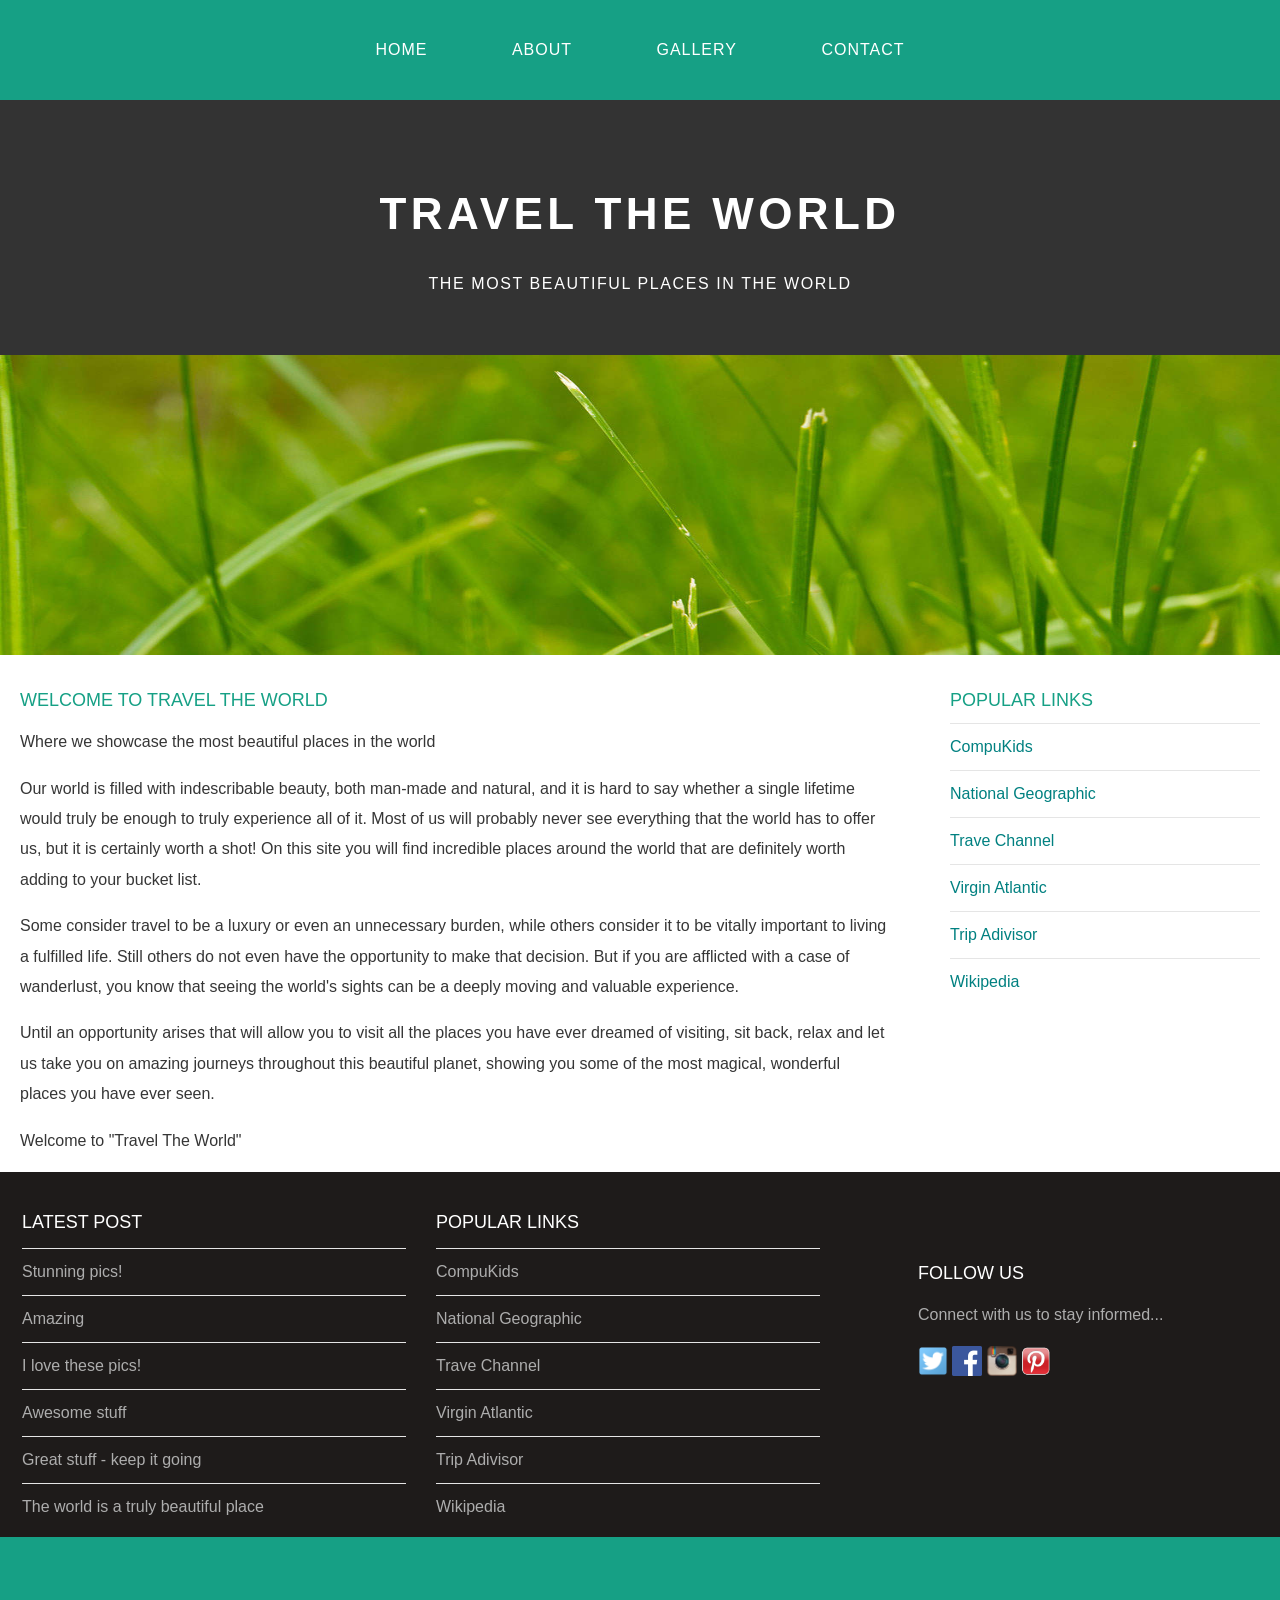
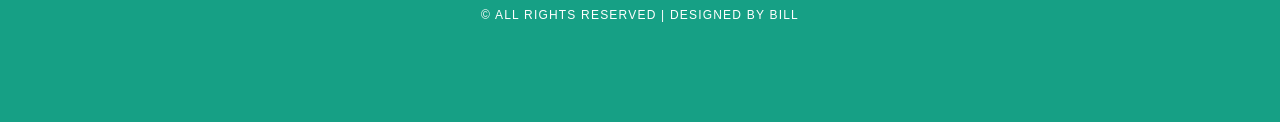
<file: index.html>
<!DOCTYPE html>
<html>
    <head>
        <title>Travel The World</title>
        <link rel="stylesheet" href="style.css"/>
    </head>
    
    <body>
        <div id="menu">
            <ul>
                <li><a href="#">Home</a></li>
                <li><a href="about.html">About</a></li>
                <li><a href="gallery.html">Gallery</a></li>
                <li><a href="contact.html">Contact</a></li>
            </ul>
        </div>

        <div id="header">
            <h1>TRAVEL THE WORLD</h1>
            <p>THE MOST BEAUTIFUL PLACES IN THE WORLD</p>
        </div>

        <div id="banner">
            <img src="images/pic01.jpg"/>
        </div>

        <div id="page">
            <div id="content">
                <h2>Welcome to Travel The World</h2>
                <p>Where we showcase the most beautiful places in the world</p>
                <p>Our world is filled with indescribable beauty, both man-made and natural, and it is hard to say whether a single lifetime would truly be enough to truly experience all of it. Most of us will probably never see everything that the world has to offer us, but it is certainly worth a shot! On this site you will find incredible places around the world that are definitely worth adding to your bucket list.</p>
                <p>Some consider travel to be a luxury or even an unnecessary burden, while others consider it to be vitally important to living a fulfilled life. Still others do not even have the opportunity to make that decision. But if you are afflicted with a case of wanderlust, you know that seeing the world's sights can be a deeply moving and valuable experience.</p>
                <p>Until an opportunity arises that will allow you to visit all the places you have ever dreamed of visiting, sit back, relax and let us take you on amazing journeys throughout this beautiful planet, showing you some of the most magical, wonderful places you have ever seen.</p>
                <p>Welcome to "Travel The World"</p>
            </div>
            <div id="sidebar">
                <h2>Popular Links</h2>
                <ul class="styled">
                    <li><a href="http://www.compukids.me">CompuKids</a></li>
                    <li><a href="http://www.nationalgeographic.com/">National Geographic</a></li>
                    <li><a href="http://www.travelchannel.com/">Trave Channel</a></li>
                    <li><a href="http://www.virgin-atlantic.com/us/en.html">Virgin Atlantic</a></li>
                    <li><a href="http://www.tripadvisor.com">Trip Adivisor</a></li>
                    <li><a href="https://en.wikipedia.org/wiki/Main_Page">Wikipedia</a></li>
                    </ul>
            </div>
        </div>

        <div id="footer">
            <div id="box1">
                <h2>Latest Post</h2>
                <ul class="styled">
                    <li><a href="#">Stunning pics!</a></li>
                    <li><a href="#">Amazing</a></li>
                    <li><a href="#">I love these pics!</a></li>
                    <li><a href="#">Awesome stuff</a></li>
                    <li><a href="#">Great stuff - keep it going</a></li>
                    <li><a href="#">The world is a truly beautiful place</a></li>
                    </ul>
            </div>
            <h2>Popular Links</h2>
            <div id="box2">
                <ul class="styled">
                    <li><a href="http://www.compukids.me">CompuKids</a></li>
                    <li><a href="http://www.nationalgeographic.com/">National Geographic</a></li>
                    <li><a href="http://www.travelchannel.com/">Trave Channel</a></li>
                    <li><a href="http://www.virgin-atlantic.com/us/en.html">Virgin Atlantic</a></li>
                    <li><a href="http://www.tripadvisor.com">Trip Adivisor</a></li>
                    <li><a href="https://en.wikipedia.org/wiki/Main_Page">Wikipedia</a></li>
                    </ul>
            </div>
            <div id="box3">
                <h2>Follow us</h2>
                <p>Connect with us to stay informed...</p>
                    <a href="#"><img src="images/twitter.png" height="30"/></a>
                    <a href="#"><img src="images/facebook.png" height="30"/></a>
                    <a href="#"><img src="images/instagram.png" height="30"/></a>
                    <a href="#"><img src="images/pinterest.png" height="30"/></a>
            </div>
        </div>
        <div id="copyright">
                <p>&copy; All Rights Reserved | Designed by Bill</p>
            </div>

    </body>
</html>
</file>
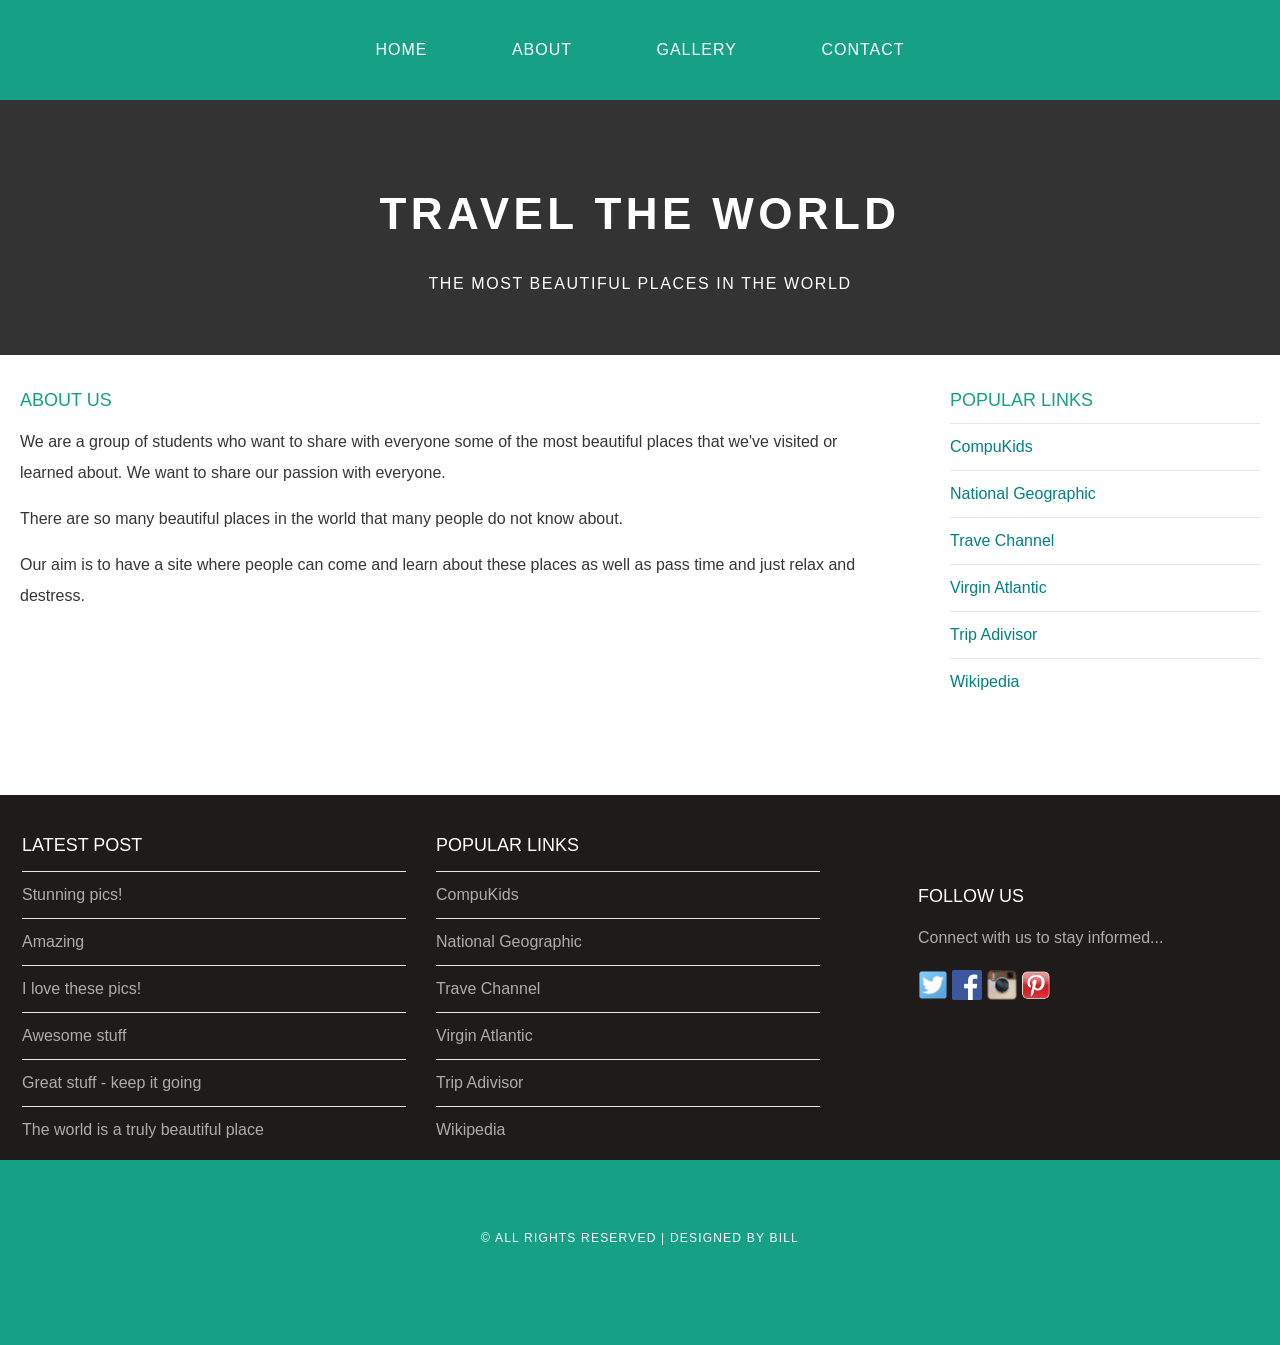
<file: about.html>
<!DOCTYPE html>
<html>
    <head>
        <title>Travel The World</title>
        <link rel="stylesheet" href="style.css"/>
    </head>
    
    <body>
        <div id="menu">
            <ul>
                <li><a href="index.html">Home</a></li>
                <li><a href="#">About</a></li>
                <li><a href="gallery.html">Gallery</a></li>
                <li><a href="contact.html">Contact</a></li>
            </ul>
        </div>

        <div id="header">
            <h1>TRAVEL THE WORLD</h1>
            <p>THE MOST BEAUTIFUL PLACES IN THE WORLD</p>
        </div>

        <div id="page">
            <div id="content">
                <h2>About us</h2>
                <p>We are a group of students who want to share with everyone some of the most beautiful places that we've visited or learned about. We want to share our passion with everyone.</p>
                <p>There are so many beautiful places in the world that many people do not know about. </p>
                <p>Our aim is to have a site where people can come and learn about these places as well as pass time and just relax and destress. </p>
            </div>
            <div id="sidebar">
                <h2>Popular Links</h2>
                <ul class="styled">
                    <li><a href="http://www.compukids.me">CompuKids</a></li>
                    <li><a href="http://www.nationalgeographic.com/">National Geographic</a></li>
                    <li><a href="http://www.travelchannel.com/">Trave Channel</a></li>
                    <li><a href="http://www.virgin-atlantic.com/us/en.html">Virgin Atlantic</a></li>
                    <li><a href="http://www.tripadvisor.com">Trip Adivisor</a></li>
                    <li><a href="https://en.wikipedia.org/wiki/Main_Page">Wikipedia</a></li>
                    </ul>
            </div>
        </div>

        <div id="footer">
            <div id="box1">
                <h2>Latest Post</h2>
                <ul class="styled">
                    <li><a href="#">Stunning pics!</a></li>
                    <li><a href="#">Amazing</a></li>
                    <li><a href="#">I love these pics!</a></li>
                    <li><a href="#">Awesome stuff</a></li>
                    <li><a href="#">Great stuff - keep it going</a></li>
                    <li><a href="#">The world is a truly beautiful place</a></li>
                    </ul>
            </div>
            <h2>Popular Links</h2>
            <div id="box2">
                <ul class="styled">
                    <li><a href="http://www.compukids.me">CompuKids</a></li>
                    <li><a href="http://www.nationalgeographic.com/">National Geographic</a></li>
                    <li><a href="http://www.travelchannel.com/">Trave Channel</a></li>
                    <li><a href="http://www.virgin-atlantic.com/us/en.html">Virgin Atlantic</a></li>
                    <li><a href="http://www.tripadvisor.com">Trip Adivisor</a></li>
                    <li><a href="https://en.wikipedia.org/wiki/Main_Page">Wikipedia</a></li>
                    </ul>
            </div>
            <div id="box3">
                <h2>Follow us</h2>
                <p>Connect with us to stay informed...</p>
                    <a href="#"><img src="images/twitter.png" height="30"/></a>
                    <a href="#"><img src="images/facebook.png" height="30"/></a>
                    <a href="#"><img src="images/instagram.png" height="30"/></a>
                    <a href="#"><img src="images/pinterest.png" height="30"/></a>
            </div>
        </div>
        <div id="copyright">
                <p>&copy; All Rights Reserved | Designed by Bill</p>
            </div>

    </body>
</html>
</file>
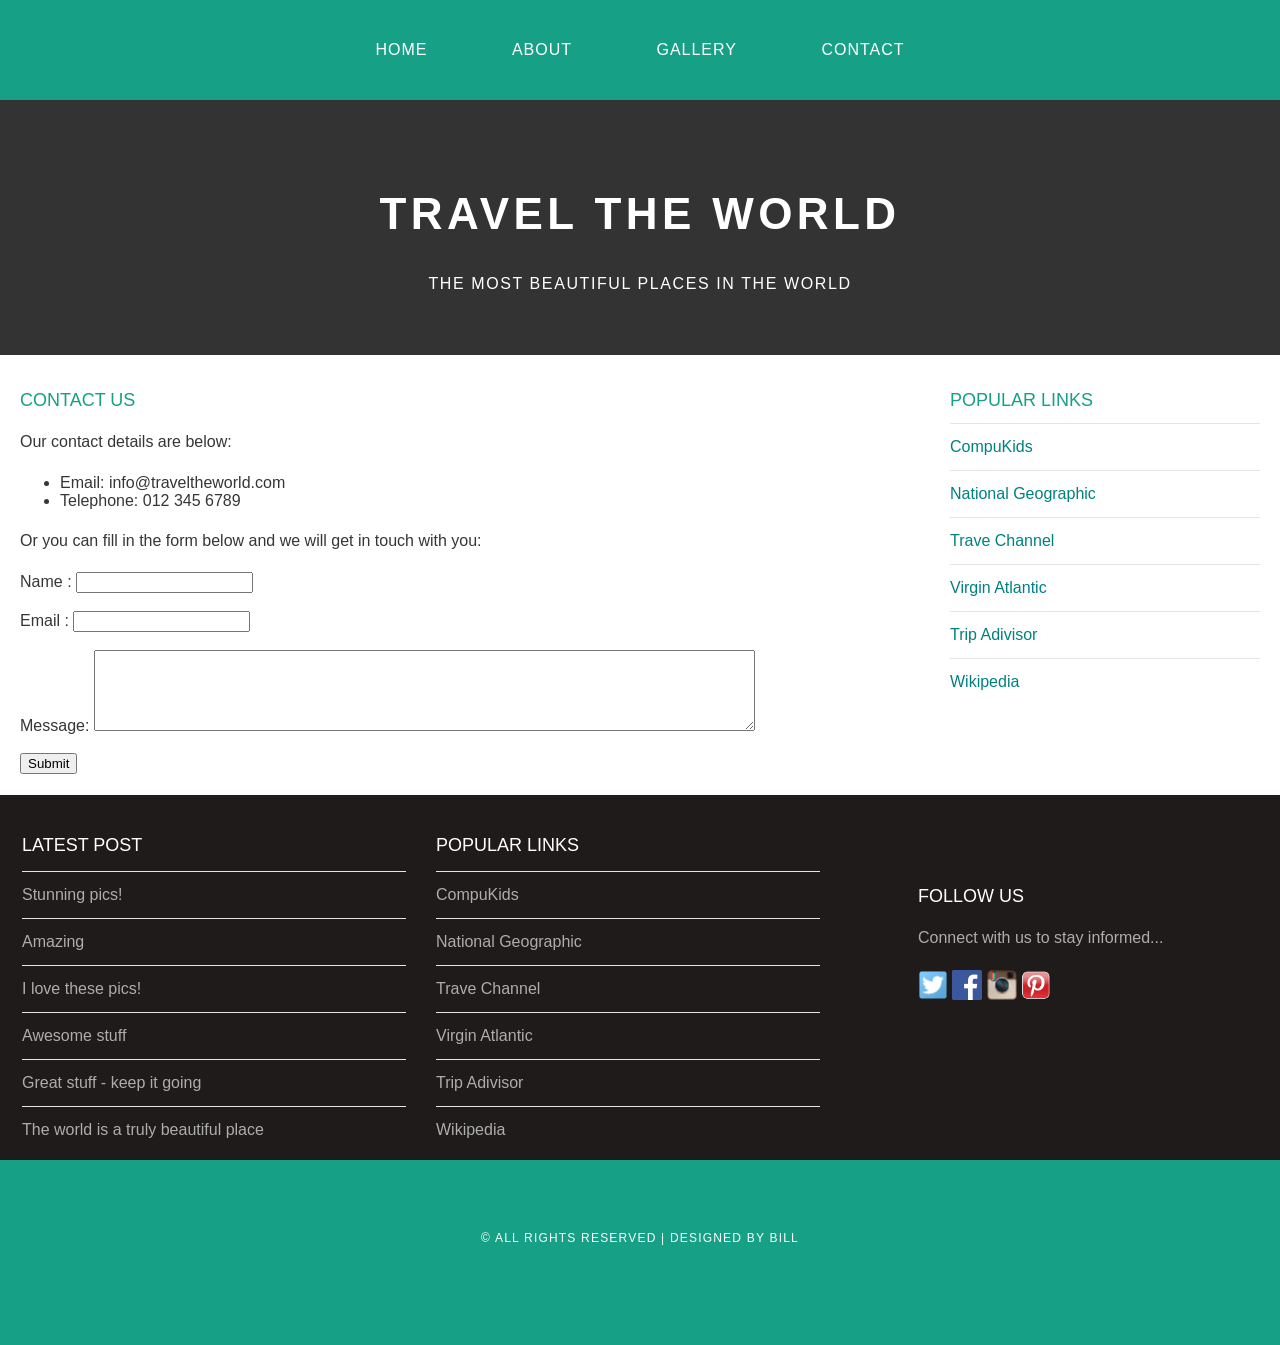
<file: contact.html>
<!DOCTYPE html>
<html>
    <head>
        <title>Travel The World</title>
        <link rel="stylesheet" href="style.css"/>
    </head>
    
    <body>
        <div id="menu">
            <ul>
                <li><a href="index.html">Home</a></li>
                <li><a href="about.html">About</a></li>
                <li><a href="gallery.html">Gallery</a></li>
                <li><a href="#">Contact</a></li>
            </ul>
        </div>

        <div id="header">
            <h1>TRAVEL THE WORLD</h1>
            <p>THE MOST BEAUTIFUL PLACES IN THE WORLD</p>
        </div>

        <div id="page">
            <div id="content">
                <h2>Contact Us</h2>
                <p>Our contact details are below:</p>
                <ul class="style1">
                <li>Email: info@traveltheworld.com</li>
                <li>Telephone: 012 345 6789</li>
                </ul>

                <p>Or you can fill in the form below and we will get in touch with you:</p>
                <form>
                Name     : <input type="text" /><br/><br/>
                Email     : <input type="email" /><br/><br/>
                Message: <textarea cols="80" rows="5"></textarea><br/><br/>
                <input type="submit" value="Submit"/>
                </form>
            </div>
            <div id="sidebar">
                <h2>Popular Links</h2>
                <ul class="styled">
                    <li><a href="http://www.compukids.me">CompuKids</a></li>
                    <li><a href="http://www.nationalgeographic.com/">National Geographic</a></li>
                    <li><a href="http://www.travelchannel.com/">Trave Channel</a></li>
                    <li><a href="http://www.virgin-atlantic.com/us/en.html">Virgin Atlantic</a></li>
                    <li><a href="http://www.tripadvisor.com">Trip Adivisor</a></li>
                    <li><a href="https://en.wikipedia.org/wiki/Main_Page">Wikipedia</a></li>
                    </ul>
            </div>
        </div>

        <div id="footer">
            <div id="box1">
                <h2>Latest Post</h2>
                <ul class="styled">
                    <li><a href="#">Stunning pics!</a></li>
                    <li><a href="#">Amazing</a></li>
                    <li><a href="#">I love these pics!</a></li>
                    <li><a href="#">Awesome stuff</a></li>
                    <li><a href="#">Great stuff - keep it going</a></li>
                    <li><a href="#">The world is a truly beautiful place</a></li>
                    </ul>
            </div>
            <h2>Popular Links</h2>
            <div id="box2">
                <ul class="styled">
                    <li><a href="http://www.compukids.me">CompuKids</a></li>
                    <li><a href="http://www.nationalgeographic.com/">National Geographic</a></li>
                    <li><a href="http://www.travelchannel.com/">Trave Channel</a></li>
                    <li><a href="http://www.virgin-atlantic.com/us/en.html">Virgin Atlantic</a></li>
                    <li><a href="http://www.tripadvisor.com">Trip Adivisor</a></li>
                    <li><a href="https://en.wikipedia.org/wiki/Main_Page">Wikipedia</a></li>
                    </ul>
            </div>
            <div id="box3">
                <h2>Follow us</h2>
                <p>Connect with us to stay informed...</p>
                    <a href="#"><img src="images/twitter.png" height="30"/></a>
                    <a href="#"><img src="images/facebook.png" height="30"/></a>
                    <a href="#"><img src="images/instagram.png" height="30"/></a>
                    <a href="#"><img src="images/pinterest.png" height="30"/></a>
            </div>
        </div>
        <div id="copyright">
                <p>&copy; All Rights Reserved | Designed by Bill</p>
            </div>

    </body>
</html>
</file>
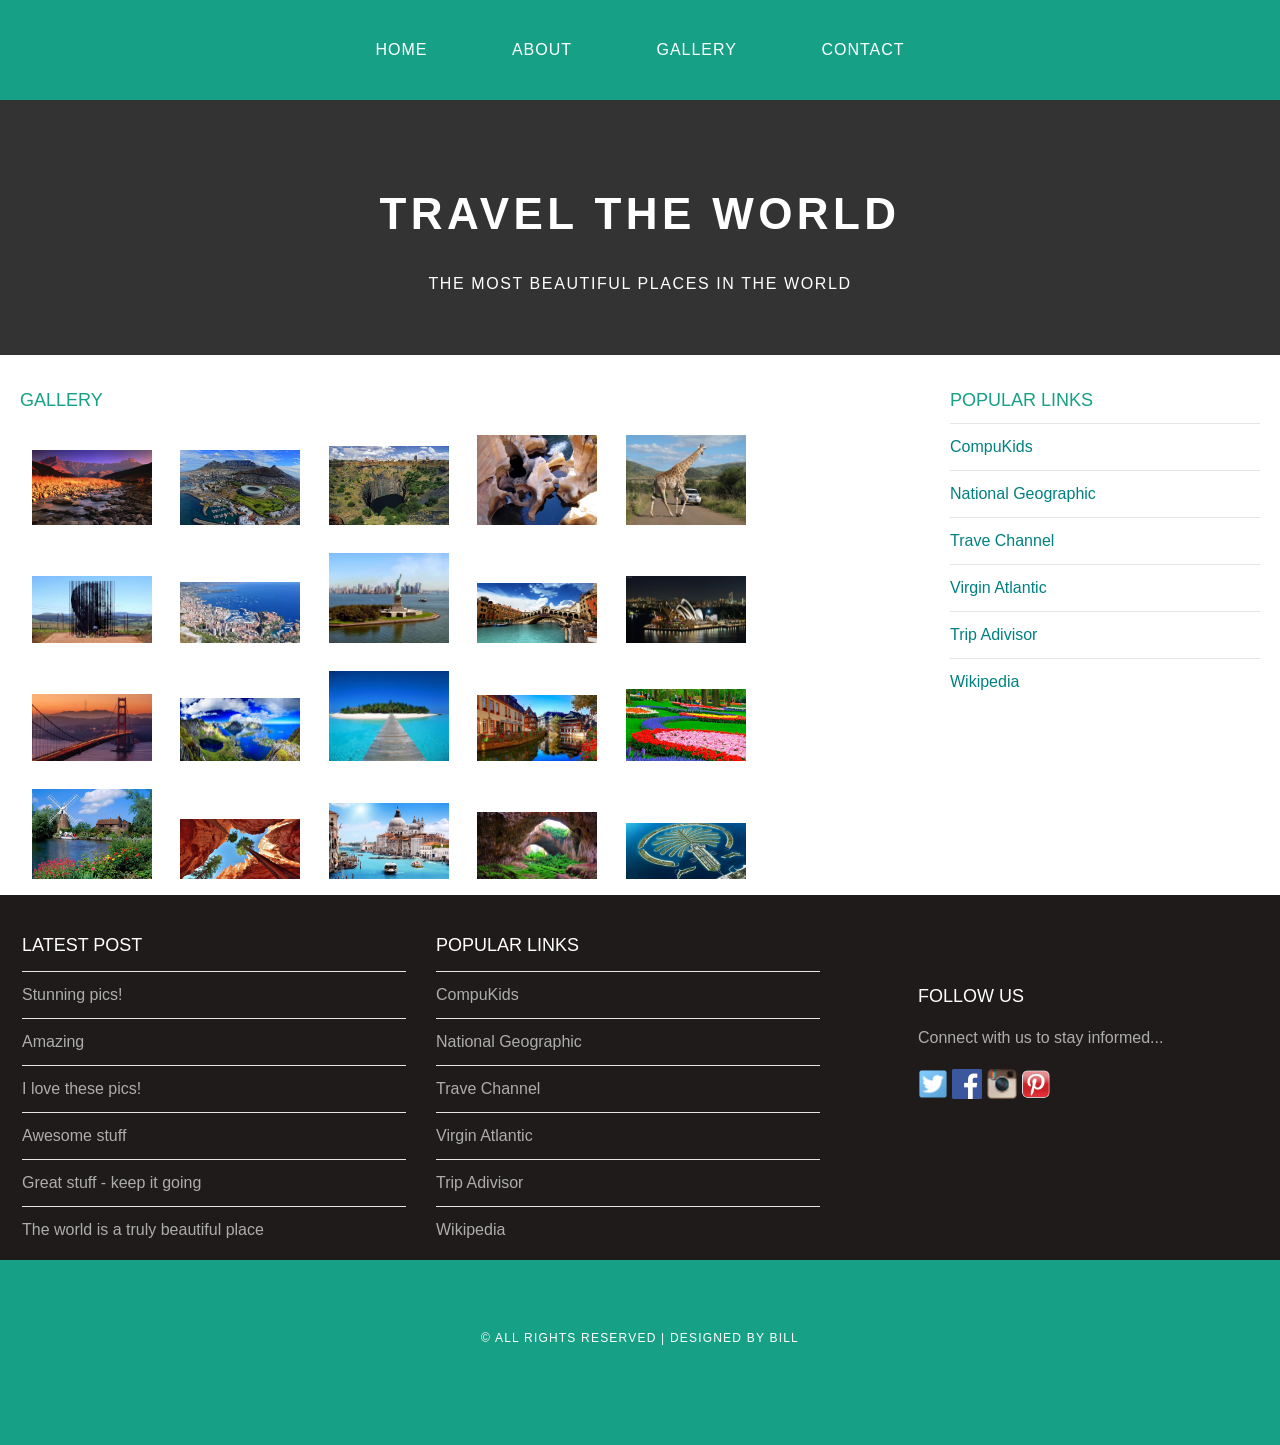
<file: gallery.html>
<!DOCTYPE html>
<html>
    <head>
        <title>Travel The World</title>
        <link rel="stylesheet" href="style.css"/>
    </head>
    
    <body>
        <div id="menu">
            <ul>
                <li><a href="index.html">Home</a></li>
                <li><a href="about.html">About</a></li>
                <li><a href="#">Gallery</a></li>
                <li><a href="contact.html">Contact</a></li>
            </ul>
        </div>

        <div id="header">
            <h1>TRAVEL THE WORLD</h1>
            <p>THE MOST BEAUTIFUL PLACES IN THE WORLD</p>
        </div>

        <div id="page">
            <div id="content">
                <h2>Gallery</h2>
                <div id="gallery">
                    <img src="images/pic1.jpg"/>
                    <img src="images/pic2.jpg"/>
                    <img src="images/pic3.jpg"/>
                    <img src="images/pic4.jpg"/>
                    <img src="images/pic5.jpg"/>
                    <img src="images/pic6.jpg"/>
                    <img src="images/pic7.jpg"/>
                    <img src="images/pic8.jpg"/>
                    <img src="images/pic9.jpg"/>
                    <img src="images/pic10.jpg"/>
                    <img src="images/pic11.jpg"/>
                    <img src="images/pic12.jpg"/>
                    <img src="images/pic13.jpg"/>
                    <img src="images/pic14.jpg"/>
                    <img src="images/pic15.jpg"/>
                    <img src="images/pic16.jpg"/>
                    <img src="images/pic17.jpg"/>
                    <img src="images/pic18.jpg"/>
                    <img src="images/pic19.jpg"/>
                    <img src="images/pic20.jpg"/>
                </div>
            </div>
            <div id="sidebar">
                <h2>Popular Links</h2>
                <ul class="styled">
                    <li><a href="http://www.compukids.me">CompuKids</a></li>
                    <li><a href="http://www.nationalgeographic.com/">National Geographic</a></li>
                    <li><a href="http://www.travelchannel.com/">Trave Channel</a></li>
                    <li><a href="http://www.virgin-atlantic.com/us/en.html">Virgin Atlantic</a></li>
                    <li><a href="http://www.tripadvisor.com">Trip Adivisor</a></li>
                    <li><a href="https://en.wikipedia.org/wiki/Main_Page">Wikipedia</a></li>
                    </ul>
            </div>
        </div>

        <div id="footer">
            <div id="box1">
                <h2>Latest Post</h2>
                <ul class="styled">
                    <li><a href="#">Stunning pics!</a></li>
                    <li><a href="#">Amazing</a></li>
                    <li><a href="#">I love these pics!</a></li>
                    <li><a href="#">Awesome stuff</a></li>
                    <li><a href="#">Great stuff - keep it going</a></li>
                    <li><a href="#">The world is a truly beautiful place</a></li>
                    </ul>
            </div>
            <h2>Popular Links</h2>
            <div id="box2">
                <ul class="styled">
                    <li><a href="http://www.compukids.me">CompuKids</a></li>
                    <li><a href="http://www.nationalgeographic.com/">National Geographic</a></li>
                    <li><a href="http://www.travelchannel.com/">Trave Channel</a></li>
                    <li><a href="http://www.virgin-atlantic.com/us/en.html">Virgin Atlantic</a></li>
                    <li><a href="http://www.tripadvisor.com">Trip Adivisor</a></li>
                    <li><a href="https://en.wikipedia.org/wiki/Main_Page">Wikipedia</a></li>
                    </ul>
            </div>
            <div id="box3">
                <h2>Follow us</h2>
                <p>Connect with us to stay informed...</p>
                    <a href="#"><img src="images/twitter.png" height="30"/></a>
                    <a href="#"><img src="images/facebook.png" height="30"/></a>
                    <a href="#"><img src="images/instagram.png" height="30"/></a>
                    <a href="#"><img src="images/pinterest.png" height="30"/></a>
            </div>
        </div>
        <div id="copyright">
                <p>&copy; All Rights Reserved | Designed by Bill</p>
            </div>

    </body>
</html>
</file>
<file: style.css>
/*=================================================*/
/*               Universal styles                  */
/*=================================================*/

body{
    margin: 0;
    padding: 0;
    background-color: #ffffff;
    font-family: 'raleway',sans-serif;
    font-size: 16px;
    font-weight: 400;
    color: #363636;
}

p{
    line-height: 190%;
}

a{
    text-decoration: none;
    color: teal;
}

/*=================================================*/
/*                       Menu                      */
/*=================================================*/

#menu{
    background-color: #16a085;
    height: 100px;
}

#menu ul{
    margin: 0;
    padding: 0;
    list-style-type: none;
    text-align: center;
}

#menu li{
    display: inline-block;
}

#menu a{
    letter-spacing: 1px;
    text-decoration: none;
    text-align: center;
    text-transform: uppercase;
    font-size: 16px;
    line-height: 100px;
    color: #ffffff;

    padding: 0 40px;
    border: none;
    display: block;
}

#menu a:hover{
    background-color: #1abc9c;
}

/*=================================================*/
/*                       Header                    */
/*=================================================*/
#header{
    padding: 60px 0 40px 0;
    background-color: #333333;
    text-align: center;
}

#header h1{
    letter-spacing: 0.1em;
    font-size: 44px;
    color: #ffffff;
}

#header p{
     letter-spacing: 0.1em;
    color: #ffffff;
}

/*=================================================*/
/*                       Banner                    */
/*=================================================*/
#banner{
    height: 300px;
}

#banner img{
    width: 100%;
    height: 300px;
}

/*=================================================*/
/*                       Page                      */
/*=================================================*/

#page{
    min-height: 400px;
    padding: 20px;
}

#page h2{
    margin-bottom: 12px;
    text-transform: uppercase;
    font-weight: 400;
    font-size: 18px;
    color: #16a085;
}

/* Content */

#content{
    float: left;
    width: 70%;
}

/* side bar */

#sidebar{
    float: right;
    width: 25%;
}

/* lists */

ul.styled{
    margin: 0;
    padding: 0;
    list-style-type: none;
}

ul.styled li{
    border-top: solid 1px #e5e5e5;
    padding: 14px 0;
}

/*=================================================*/
/*                       Footer                    */
/*=================================================*/

#footer{
    width: 100%;
    height: 340px;
    background-color: #1e1b1a;
    padding-top:25px;
    padding-left: 22px;
    clear: both;
}

#footer h2{
    font-size: 18px;
    font-weight: 400;
    text-transform: uppercase;
    color: #ffffff;
}

#footer p{
    color: #adadad;
}

#footer a{
    color: #adadad;
}

#box1{
    float: left;
    width: 30%;
    padding-right: 30px;
}

#box2{
    float: left;
    width: 30%;
    padding-right: 30px;
}

#box3{
    float: right;
    width: 30%;
    padding-left: 30px;
}

/*=================================================*/
/*                    Copyright                    */
/*=================================================*/

#copyright{
    width: 100%;
    height: 130px;
    text-align: center;
    background-color: #16a085;
    padding-top: 55px;
    clear: both;
}

#copyright p{
    font-size: 12px;
    letter-spacing: 0.1em;
    text-transform: uppercase;
    color: #ffffff;
}

/*=================================================*/
/*                    Gallery                      */
/*=================================================*/

#gallery img{
    width: 120px;
    margin: 12px;
    -moz-transition: -moz-transform 0.5s ease-in;
	-webkit-transition: -webkit-transform 0.5s ease-in;
	-o-transition: -o-transform 0.5s ease-in;
}

#gallery img:hover{
    -moz-transform: scale(3);
	-webkit-transform: scale(3);
	-o-transform: scale(3);
}
</file>
